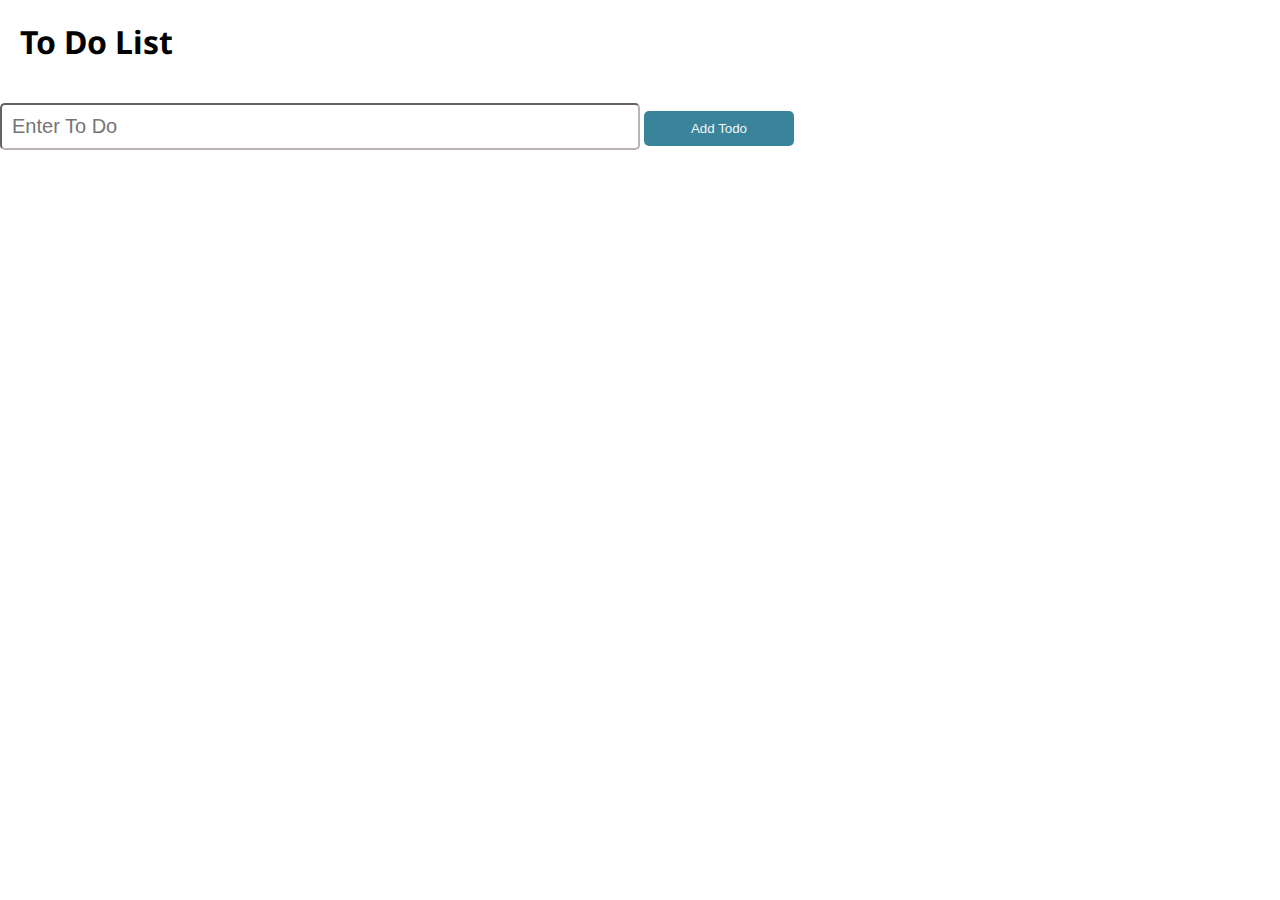
<file: todo/index.html>
<!DOCTYPE html>
<html lang="en">
<head>
    <meta charset="UTF-8">
    <meta name="viewport" content="width=device-width, initial-scale=1.0">
    <title>Document</title>
    <link rel="stylesheet" href="./style.css">
</head>
<body>
    <div >
        <h1 style="margin-bottom: 20px;padding: 20px;">To Do List </h1>
        <div>
            <input type="text" placeholder="Enter To Do" id="todo-input">
            <input type="hidden" id="save-index">
            <button class="todo-btn" id="add-task">Add Todo</button>
            <button class="todo-btn" id="edit-task" style="display: none;">Save Todo</button>
        </div>
        <div id="list">
            <!-- <p >Some value </p>
            <div class="todo-btns">
                <button class="edit-todo todo-item-btn">Edit</button>
                <button class="delete-todo todo-item-btn">delete</button>
            </div> -->
            
            
        </div>
    </div>

    <script defer src="./script.js"></script>
    
</body>
</html>
</file>
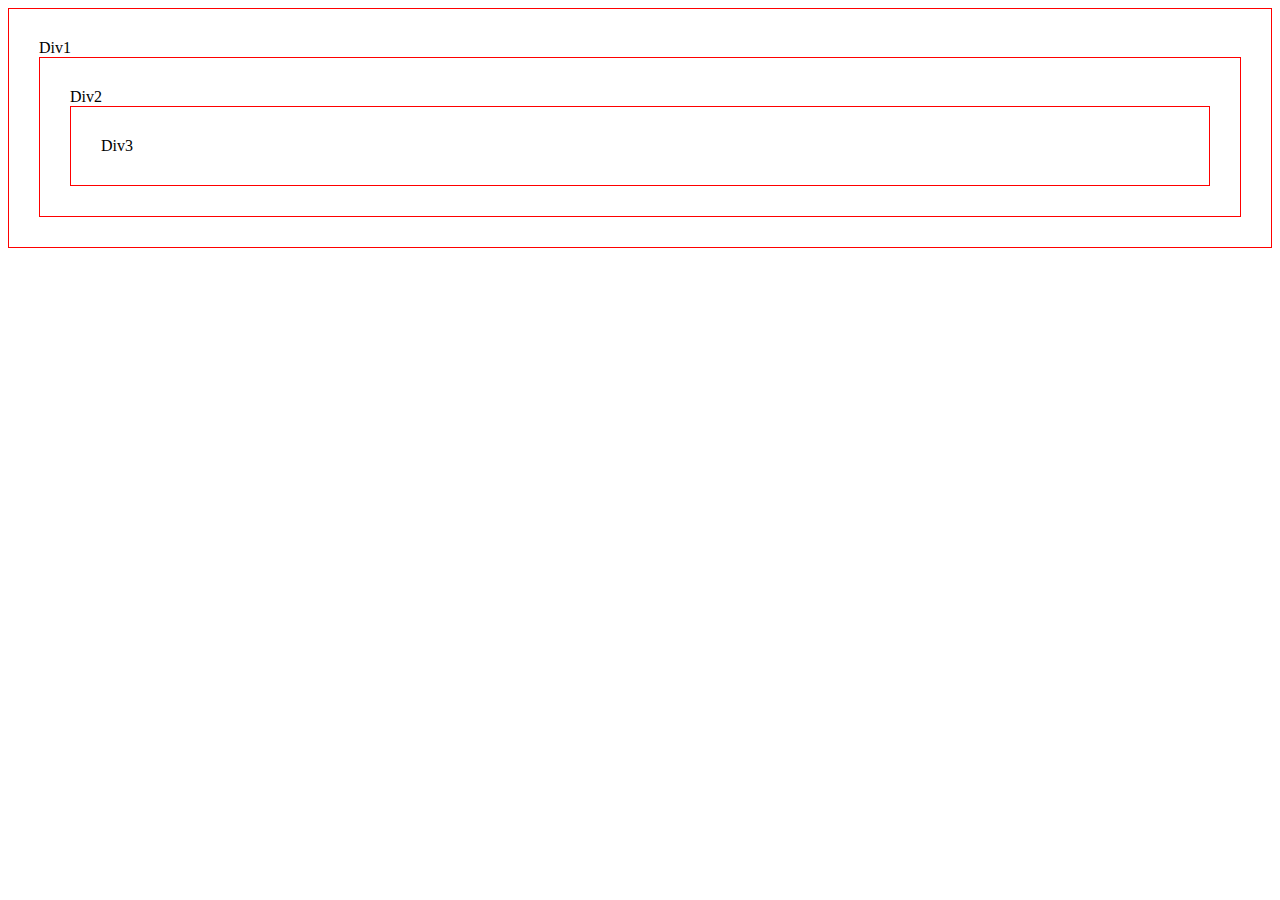
<file: capturing.html>
<!DOCTYPE html>
<html lang="en">
<head>
  <style>
    div {
      padding: 30px;
      border: 1px solid red;
    }
  </style>
</head>
<body>
  <div id="div1">
    Div1
    <div id="div2">
      Div2
      <div id="div3">
        Div3
      </div>
    </div>
  </div>
  <script>
    var divsRef = document.getElementsByTagName('div');

    // Loop through the collection and add an event listener to each div
    for (var i = 0; i < divsRef.length; i++) {
      divsRef[i].addEventListener('click', function () {
        alert(this.id);
      },  true );
    }
  </script>
</body>
</html>
</file>
<file: todo/style.css>
@import url('https://fonts.googleapis.com/css2?family=Noto+Sans:wght@300&display=swap');
body{
    font-family: 'Noto Sans', sans-serif;
}
*{
    box-sizing: border-box;
    margin: 0;
    padding: 0;
}

#todo-input {
    padding: 10px;
    border-radius: 5px;
    width: 50%;
    border-color: #bbb1b1;
    font-size: 20px;
}

.todo-btn{
    padding: 10px;
    border-radius:5px;
    background-color: rgb(58, 132, 155);
    width: 150px;
    cursor: pointer;
    color: whitesmoke;
    border-color: #fff;
    border: none;
   
}
.todo-btn:active, .todo-item-btn:active{
  opacity: 0.9;
  transition: 0s
}
#list p{
    width:60%;
    font-size:20px;
    padding: 10px;
}
#list {
width:50%;
margin-top: 10px;

}
.todo-item{
    display: flex;
    justify-content: space-between;
    align-items: center;
}
.todo-btns{
    margin-right: 10px;
}
.todo-item-btn{
    padding: 6px 10px;
    border-radius: 5px;
    border:none;
    color:#fff;
    cursor: pointer;
}
.edit-todo{
    background-color: green; 
}
.delete-todo{
    background-color: rgb(235, 91, 91); 
}
</file>
